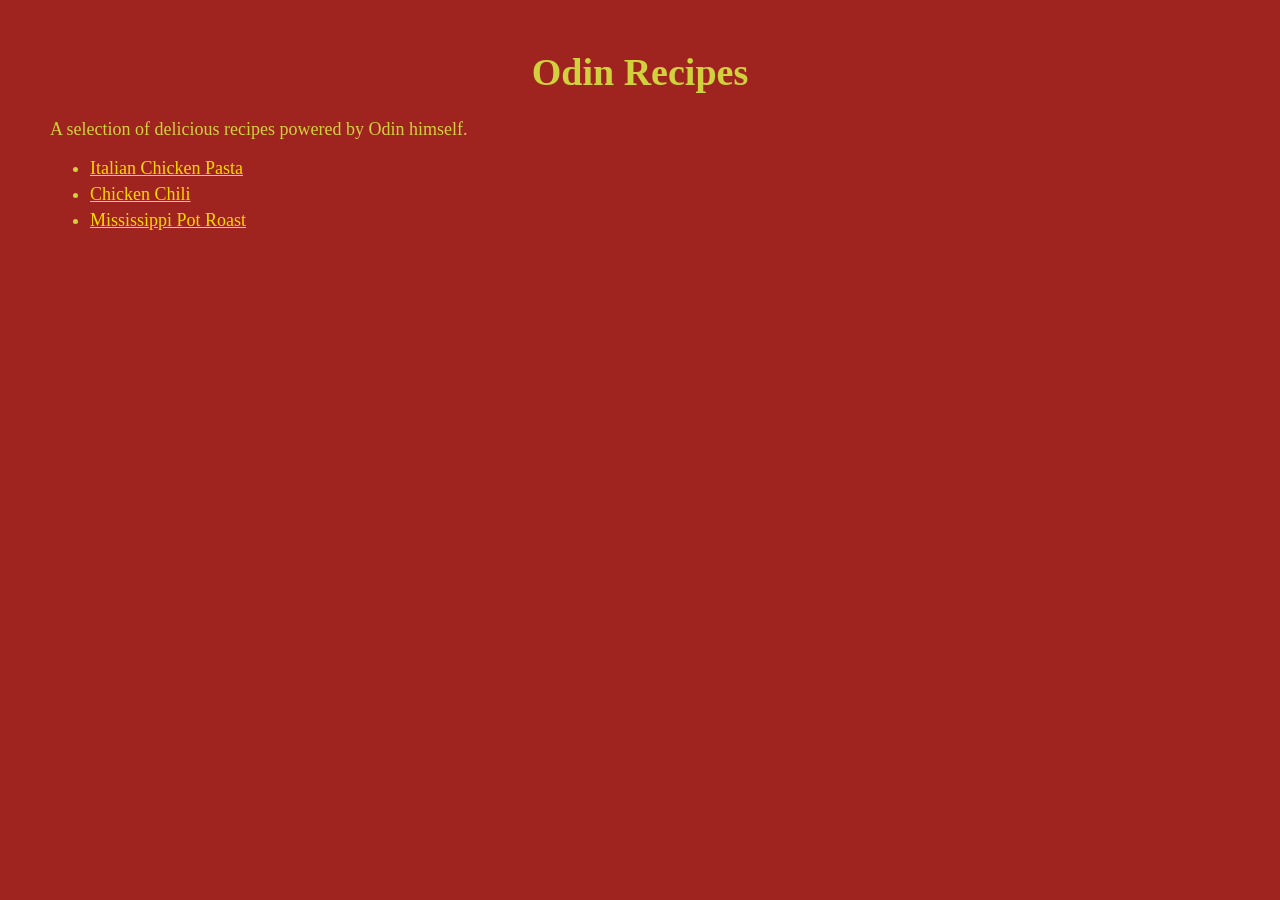
<file: index.html>
<!DOCTYPE html>
<html lang="en">
<head>
    <meta charset="UTF-8">
    <meta name="viewport" content="width=device-width, initial-scale=1.0">
    <title>Odin Recipes</title>
    <link rel="stylesheet" href="style.css">
</head>
<body>
    <h1>Odin Recipes</h1>
    <p>A selection of delicious recipes powered by Odin himself.</p>
    <ul>
        <li><a href="recipes/italian-chicken-pasta.html">Italian Chicken Pasta</a></li>
        <li><a href="recipes/chicken-chili.html">Chicken Chili</a></li>
        <li><a href="recipes/mississippi-pot-roast.html">Mississippi Pot Roast</a></li>
    </ul>
</body>
</html>
</file>
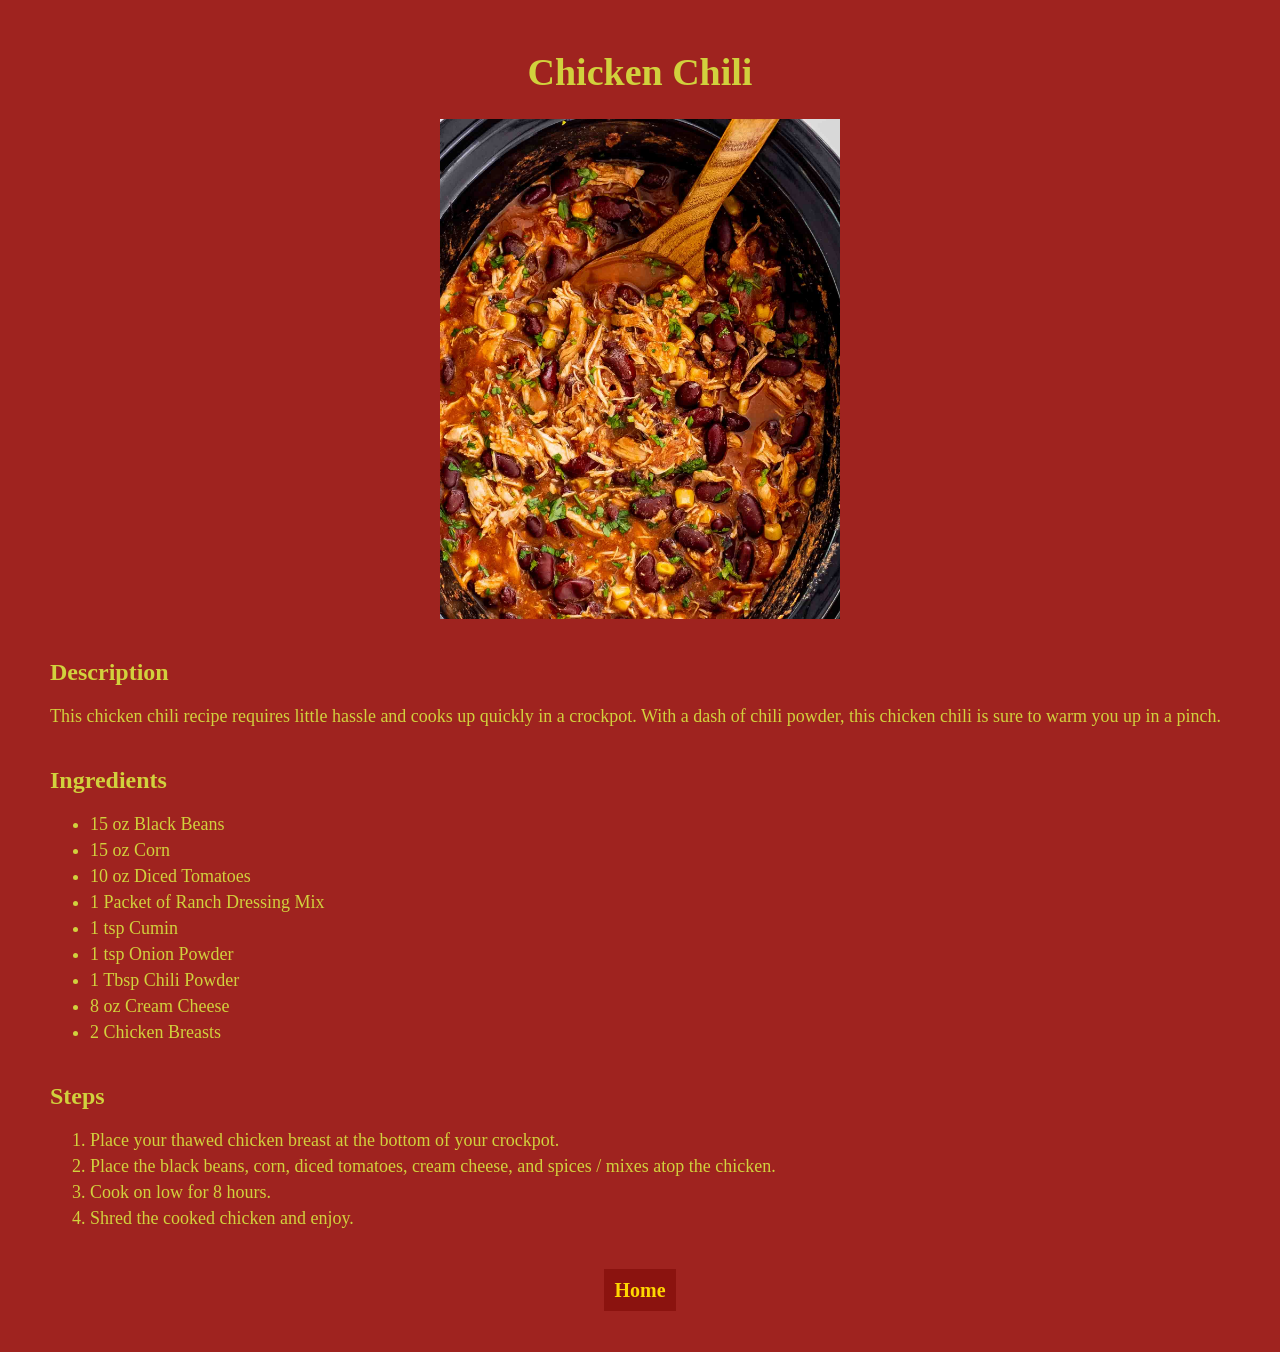
<file: recipes/chicken-chili.html>
<!DOCTYPE html>
<html lang="en">
<head>
    <meta charset="UTF-8">
    <meta name="viewport" content="width=device-width, initial-scale=1.0">
    <title>Chicken Chili</title>
    <link rel="stylesheet" href="../style.css">
</head>
<body>
    <h1>Chicken Chili</h1>

    <img src="chicken-chili.jpg" alt="Piping hot chicken chili.">

    <h2>Description</h2>
    <p>This chicken chili recipe requires little hassle and cooks up quickly in a crockpot. With a dash of chili powder, this chicken chili is sure to warm you up in a pinch.</p>

    <h2>Ingredients</h2>
    <ul>
        <li>15 oz Black Beans</li>
        <li>15 oz Corn</li>
        <li>10 oz Diced Tomatoes</li>
        <li>1 Packet of Ranch Dressing Mix</li>
        <li>1 tsp Cumin</li>
        <li>1 tsp Onion Powder</li>
        <li>1 Tbsp Chili Powder</li>
        <li>8 oz Cream Cheese</li>
        <li>2 Chicken Breasts</li>
    </ul>

    <h2>Steps</h2>
    <ol>
        <li>Place your thawed chicken breast at the bottom of your crockpot.</li>
        <li>Place the black beans, corn, diced tomatoes, cream cheese, and spices / mixes atop the chicken.</li>
        <li>Cook on low for 8 hours.</li>
        <li>Shred the cooked chicken and enjoy.</li>
    </ol>

    <div class="nav-bottom">
        <a href="../index.html">Home</a>
    </div>
</body>
</html>
</file>
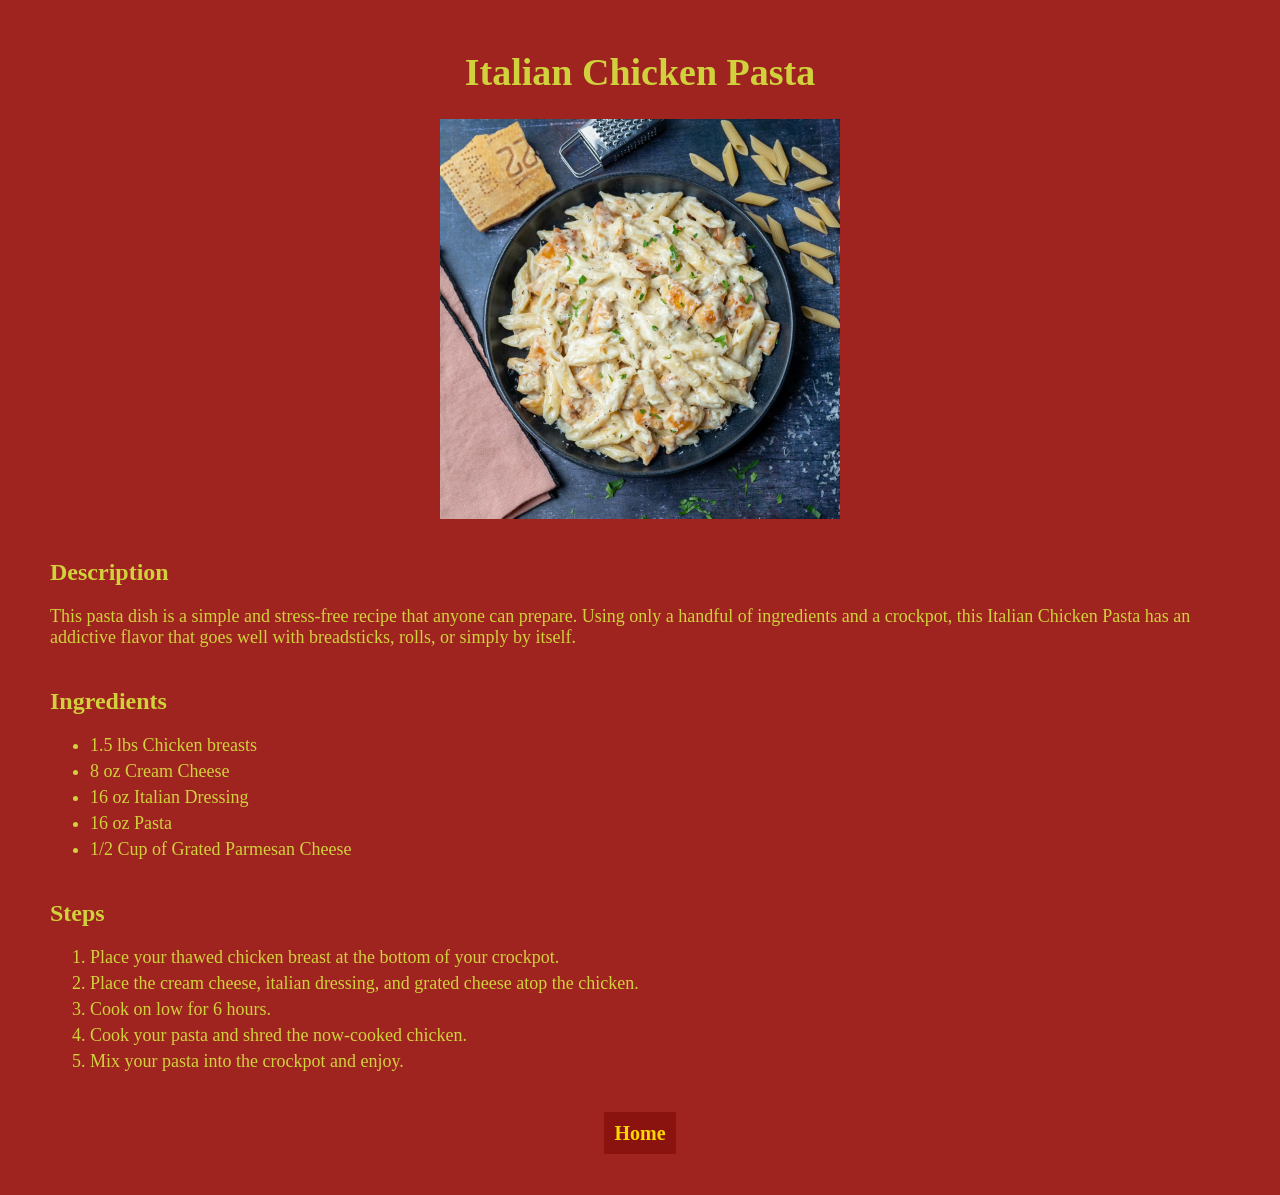
<file: recipes/italian-chicken-pasta.html>
<!DOCTYPE html>
<html lang="en">
<head>
    <meta charset="UTF-8">
    <meta name="viewport" content="width=device-width, initial-scale=1.0">
    <title>Italian Chicken Pasta</title>
    <link rel="stylesheet" href="../style.css">
</head>
<body>
    <h1>Italian Chicken Pasta</h1>

    <img src="italian-chicken-pasta.jpg" alt="Delicious Italian Chicken Pasta">

    <h2>Description</h2>
    <p>This pasta dish is a simple and stress-free recipe that anyone can prepare. Using only a handful of ingredients and a crockpot, this Italian Chicken Pasta has an addictive flavor that goes well with breadsticks, rolls, or simply by itself.</p>

    <h2>Ingredients</h2>
    <ul>
        <li>1.5 lbs Chicken breasts</li>
        <li>8 oz Cream Cheese</li>
        <li>16 oz Italian Dressing</li>
        <li>16 oz Pasta</li>
        <li>1/2 Cup of Grated Parmesan Cheese</li>
    </ul>

    <h2>Steps</h2>
    <ol>
        <li>Place your thawed chicken breast at the bottom of your crockpot.</li>
        <li>Place the cream cheese, italian dressing, and grated cheese atop the chicken.</li>
        <li>Cook on low for 6 hours.</li>
        <li>Cook your pasta and shred the now-cooked chicken.</li>
        <li>Mix your pasta into the crockpot and enjoy.</li>
    </ol>

    <div class="nav-bottom">
        <a href="../index.html">Home</a>
    </div>
</body>
</html>
</file>
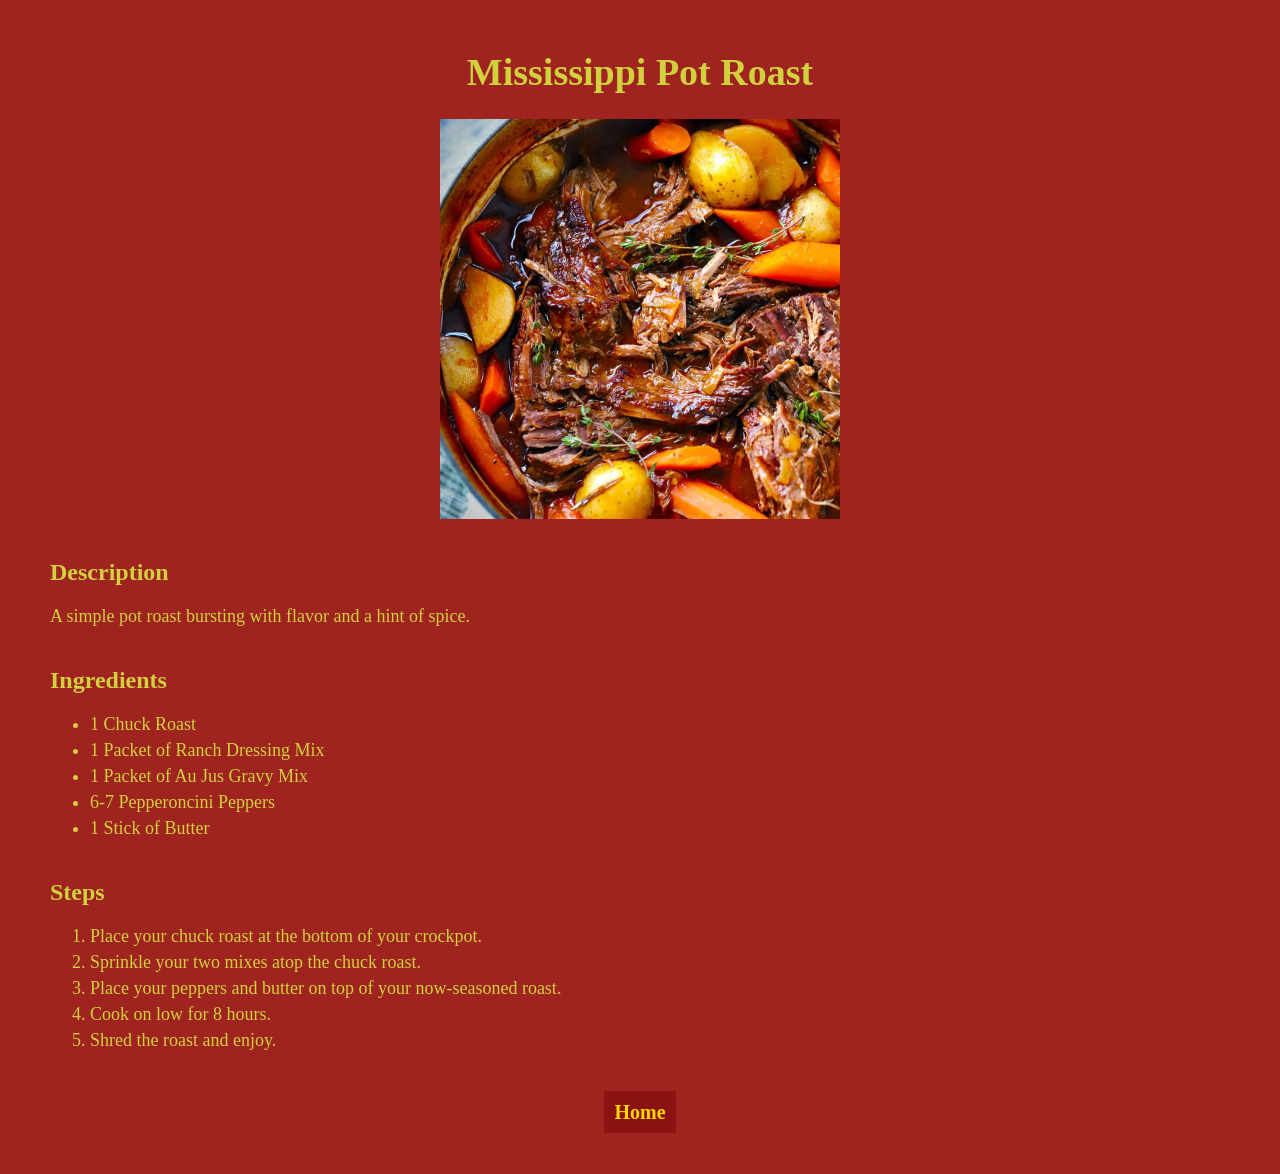
<file: recipes/mississippi-pot-roast.html>
<!DOCTYPE html>
<html lang="en">
<head>
    <meta charset="UTF-8">
    <meta name="viewport" content="width=device-width, initial-scale=1.0">
    <title>Mississippi Pot Roast</title>
    <link rel="stylesheet" href="../style.css">
</head>
<body>
    <h1>Mississippi Pot Roast</h1>

    <img src="mississippi-pot-roast.jpg" alt="Tasty Mississippi Pot Roast.">

    <h2>Description</h2>
    <p>A simple pot roast bursting with flavor and a hint of spice.</p>

    <h2>Ingredients</h2>
    <ul>
        <li>1 Chuck Roast</li>
        <li>1 Packet of Ranch Dressing Mix</li>
        <li>1 Packet of Au Jus Gravy Mix</li>
        <li>6-7 Pepperoncini Peppers</li>
        <li>1 Stick of Butter</li>
    </ul>

    <h2>Steps</h2>
    <ol>
        <li>Place your chuck roast at the bottom of your crockpot.</li>
        <li>Sprinkle your two mixes atop the chuck roast.</li>
        <li>Place your peppers and butter on top of your now-seasoned roast.</li>
        <li>Cook on low for 8 hours.</li>
        <li>Shred the roast and enjoy.</li>
    </ol>

    <div class="nav-bottom">
        <a href="../index.html">Home</a>
    </div>
</body>
</html>
</file>
<file: style.css>
html {
    background-color: #9f231f;
}

body {
    margin: 50px;
}

h1 {
    font-family:'Times New Roman', Times, serif;
    color: #d1d13d;
    font-size: 38px;
    text-align: center;
}

h2 {
    font-family:'Times New Roman', Times, serif;
    color: #d1d13d;
    margin-top: 40px;
}

p {
    color: #d1d13d;
    font-size: 18px;
}

ul {
    color:  gold;
}

ol {
    color:  gold;
}

li {
    margin-bottom: 5px;
    font-size: 18px;
    color: #d1d13d;
}

a {
    color: gold;
}

img {
    width: 400px;
    height: auto;
    margin: 0 auto;
    display: block;
}

.nav-bottom {
    margin: 50px auto 10px;
    text-align: center;
}

.nav-bottom a {
    background-color: #8b130f;
    padding: 10px;
    font-size: 20px;
    font-weight: bold;
    text-decoration: none;
}
</file>
